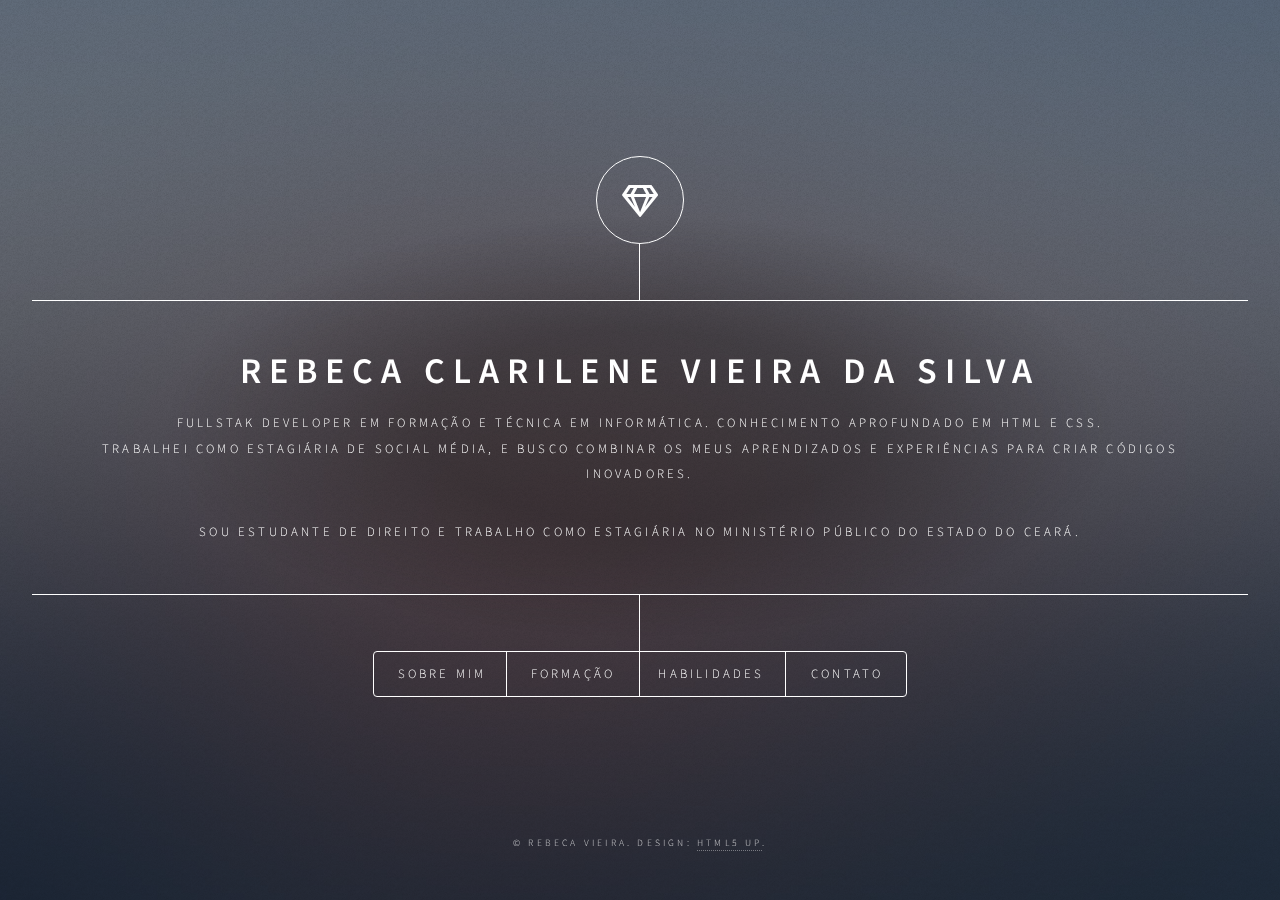
<file: index.html>
<!DOCTYPE HTML>
<!--
	Dimension by HTML5 UP
	html5up.net | @ajlkn
	Free for personal and commercial use under the CCA 3.0 license (html5up.net/license)
-->
<html>
	<head>
		<title>Rebeca Vieira - Developer</title>
		<meta charset="utf-8" />
		<meta name="viewport" content="width=device-width, initial-scale=1, user-scalable=no" />
		<link rel="stylesheet" href="assets/css/main.css" />
		<link rel="stylesheet" href="assets/css/style.css" />
		<noscript><link rel="stylesheet" href="assets/css/noscript.css" /></noscript>
	</head>
	<body class="is-preload">

		<!-- Wrapper -->
			<div id="wrapper">

				<!-- Header -->
					<header id="header">
						<div class="logo">
							<span class="icon fa-gem"></span>
							
						</div>
						<div class="content">
							<div class="inner">
								<h1>Rebeca Clarilene Vieira da Silva</h1>
								<p> Fullstak developer em formação e Técnica em Informática. Conhecimento aprofundado em HTML e CSS.<br>
									Trabalhei como estagiária de Social Média, e busco combinar os meus aprendizados e experiências para criar códigos inovadores.</p>
								<p> Sou estudante de Direito e Trabalho como estagiária no Ministério Público do Estado do Ceará.</p>
							</div>
						</div>
						<nav>
							<ul>
								<li><a href="#intro">Sobre mim</a></li>
								<li><a href="#work">Formação</a></li>
								<li><a href="#about">Habilidades</a></li>
								<li><a href="#contact">Contato</a></li>
								<!--<li><a href="#elements">Elements</a></li>-->
							</ul>
						</nav>
					</header>

				<!-- Main -->
					<div id="main">

						<!-- Intro -->
							<article id="intro">
								<h2 class="major">Sobre mim</h2>
								<span class="image main foto-about-section">
									<div>
										<img class="foto-about" src="images/oficial.jpg" alt="" /> 
									</div>
								</span>	
								<p>Meu nome é Rebeca Clarilene, moro em Fortaleza-CE, e tenho 22 anos. </p>
								<p>Sou estudante de Fullstak, e técnica em Informática. Tenho conhecimento em HTML, CSS e JS, e uma maior afinidade para o desenvolvimento em FrontEnd.</p><br>
								
							</article>

						<!-- Work -->
							<article id="work">
								<h2 class="major">Formação</h2>
								
								<ul>
									<li>Técnica em Informática-EEEP PAULO PETROLA</li>
									<P>2016-2018</P>
								</ul>
								<ul>
									<li>Desenvolvedora FULLSTACK-DIGITAL COLLEGE</li>
									<P>Em formação</P>
								</ul>
					
							</article>

						<!-- About -->
							<article id="about">
								<h2 class="major">Habilidades</h2>
								
								<ul>
									<li>HTML</li>
								</ul>
								<ul>
									<li>CSS</li>
								</ul>
						
						
							</article>

						<!-- Contact -->
							<article id="contact">
								<h2 class="major">Contato</h2>
								
								<ul class="icons">
					
									<li><a href="https://www.instagram.com/rebecavieirads/" target="_blank" class="icon brands fa-instagram"><span class="label">Instagram</span></a></li>
									<li><a href="https://github.com/Rebecavieira" target="_blank" class="icon brands fa-github"><span class="label">GitHub</span></a></li>
									<li><a href="https://github.com/Rebecavieira" target="_blank" class="icon brands fa-linkedin"><span class="label">Likedin</span></a></li>
								</ul>
							</article>

						<!-- Elements -->
							<article id="elements">
								<h2 class="major">Elements</h2>

								<section>
									<h3 class="major">Text</h3>
									<p>This is <b>bold</b> and this is <strong>strong</strong>. This is <i>italic</i> and this is <em>emphasized</em>.
									This is <sup>superscript</sup> text and this is <sub>subscript</sub> text.
									This is <u>underlined</u> and this is code: <code>for (;;) { ... }</code>. Finally, <a href="#">this is a link</a>.</p>
									<hr />
									<h2>Heading Level 2</h2>
									<h3>Heading Level 3</h3>
									<h4>Heading Level 4</h4>
									<h5>Heading Level 5</h5>
									<h6>Heading Level 6</h6>
									<hr />
									<h4>Blockquote</h4>
									<blockquote>Fringilla nisl. Donec accumsan interdum nisi, quis tincidunt felis sagittis eget tempus euismod. Vestibulum ante ipsum primis in faucibus vestibulum. Blandit adipiscing eu felis iaculis volutpat ac adipiscing accumsan faucibus. Vestibulum ante ipsum primis in faucibus lorem ipsum dolor sit amet nullam adipiscing eu felis.</blockquote>
									<h4>Preformatted</h4>
									<pre><code>i = 0;

while (!deck.isInOrder()) {
    print 'Iteration ' + i;
    deck.shuffle();
    i++;
}

print 'It took ' + i + ' iterations to sort the deck.';</code></pre>
								</section>

								<section>
									<h3 class="major">Lists</h3>

									<h4>Unordered</h4>
									<ul>
										<li>Dolor pulvinar etiam.</li>
										<li>Sagittis adipiscing.</li>
										<li>Felis enim feugiat.</li>
									</ul>

									<h4>Alternate</h4>
									<ul class="alt">
										<li>Dolor pulvinar etiam.</li>
										<li>Sagittis adipiscing.</li>
										<li>Felis enim feugiat.</li>
									</ul>

									<h4>Ordered</h4>
									<ol>
										<li>Dolor pulvinar etiam.</li>
										<li>Etiam vel felis viverra.</li>
										<li>Felis enim feugiat.</li>
										<li>Dolor pulvinar etiam.</li>
										<li>Etiam vel felis lorem.</li>
										<li>Felis enim et feugiat.</li>
									</ol>
									<h4>Icons</h4>
									<ul class="icons">
										<li><a href="#" class="icon brands fa-twitter"><span class="label">Twitter</span></a></li>
										<li><a href="#" class="icon brands fa-facebook-f"><span class="label">Facebook</span></a></li>
										<li><a href="#" class="icon brands fa-instagram"><span class="label">Instagram</span></a></li>
										<li><a href="#" class="icon brands fa-github"><span class="label">Github</span></a></li>
									</ul>

									<h4>Actions</h4>
									<ul class="actions">
										<li><a href="#" class="button primary">Default</a></li>
										<li><a href="#" class="button">Default</a></li>
									</ul>
									<ul class="actions stacked">
										<li><a href="#" class="button primary">Default</a></li>
										<li><a href="#" class="button">Default</a></li>
									</ul>
								</section>

								<section>
									<h3 class="major">Table</h3>
									<h4>Default</h4>
									<div class="table-wrapper">
										<table>
											<thead>
												<tr>
													<th>Name</th>
													<th>Description</th>
													<th>Price</th>
												</tr>
											</thead>
											<tbody>
												<tr>
													<td>Item One</td>
													<td>Ante turpis integer aliquet porttitor.</td>
													<td>29.99</td>
												</tr>
												<tr>
													<td>Item Two</td>
													<td>Vis ac commodo adipiscing arcu aliquet.</td>
													<td>19.99</td>
												</tr>
												<tr>
													<td>Item Three</td>
													<td> Morbi faucibus arcu accumsan lorem.</td>
													<td>29.99</td>
												</tr>
												<tr>
													<td>Item Four</td>
													<td>Vitae integer tempus condimentum.</td>
													<td>19.99</td>
												</tr>
												<tr>
													<td>Item Five</td>
													<td>Ante turpis integer aliquet porttitor.</td>
													<td>29.99</td>
												</tr>
											</tbody>
											<tfoot>
												<tr>
													<td colspan="2"></td>
													<td>100.00</td>
												</tr>
											</tfoot>
										</table>
									</div>

									<h4>Alternate</h4>
									<div class="table-wrapper">
										<table class="alt">
											<thead>
												<tr>
													<th>Name</th>
													<th>Description</th>
													<th>Price</th>
												</tr>
											</thead>
											<tbody>
												<tr>
													<td>Item One</td>
													<td>Ante turpis integer aliquet porttitor.</td>
													<td>29.99</td>
												</tr>
												<tr>
													<td>Item Two</td>
													<td>Vis ac commodo adipiscing arcu aliquet.</td>
													<td>19.99</td>
												</tr>
												<tr>
													<td>Item Three</td>
													<td> Morbi faucibus arcu accumsan lorem.</td>
													<td>29.99</td>
												</tr>
												<tr>
													<td>Item Four</td>
													<td>Vitae integer tempus condimentum.</td>
													<td>19.99</td>
												</tr>
												<tr>
													<td>Item Five</td>
													<td>Ante turpis integer aliquet porttitor.</td>
													<td>29.99</td>
												</tr>
											</tbody>
											<tfoot>
												<tr>
													<td colspan="2"></td>
													<td>100.00</td>
												</tr>
											</tfoot>
										</table>
									</div>
								</section>

								<section>
									<h3 class="major">Buttons</h3>
									<ul class="actions">
										<li><a href="#" class="button primary">Primary</a></li>
										<li><a href="#" class="button">Default</a></li>
									</ul>
									<ul class="actions">
										<li><a href="#" class="button">Default</a></li>
										<li><a href="#" class="button small">Small</a></li>
									</ul>
									<ul class="actions">
										<li><a href="#" class="button primary icon solid fa-download">Icon</a></li>
										<li><a href="#" class="button icon solid fa-download">Icon</a></li>
									</ul>
									<ul class="actions">
										<li><span class="button primary disabled">Disabled</span></li>
										<li><span class="button disabled">Disabled</span></li>
									</ul>
								</section>

								<section>
									<h3 class="major">Form</h3>
									<form method="post" action="#">
										<div class="fields">
											<div class="field half">
												<label for="demo-name">Name</label>
												<input type="text" name="demo-name" id="demo-name" value="" placeholder="Jane Doe" />
											</div>
											<div class="field half">
												<label for="demo-email">Email</label>
												<input type="email" name="demo-email" id="demo-email" value="" placeholder="jane@untitled.tld" />
											</div>
											<div class="field">
												<label for="demo-category">Category</label>
												<select name="demo-category" id="demo-category">
													<option value="">-</option>
													<option value="1">Manufacturing</option>
													<option value="1">Shipping</option>
													<option value="1">Administration</option>
													<option value="1">Human Resources</option>
												</select>
											</div>
											<div class="field half">
												<input type="radio" id="demo-priority-low" name="demo-priority" checked>
												<label for="demo-priority-low">Low</label>
											</div>
											<div class="field half">
												<input type="radio" id="demo-priority-high" name="demo-priority">
												<label for="demo-priority-high">High</label>
											</div>
											<div class="field half">
												<input type="checkbox" id="demo-copy" name="demo-copy">
												<label for="demo-copy">Email me a copy</label>
											</div>
											<div class="field half">
												<input type="checkbox" id="demo-human" name="demo-human" checked>
												<label for="demo-human">Not a robot</label>
											</div>
											<div class="field">
												<label for="demo-message">Message</label>
												<textarea name="demo-message" id="demo-message" placeholder="Enter your message" rows="6"></textarea>
											</div>
										</div>
										<ul class="actions">
											<li><input type="submit" value="Send Message" class="primary" /></li>
											<li><input type="reset" value="Reset" /></li>
										</ul>
									</form>
								</section>

							</article>

					</div>

				<!-- Footer -->
					<footer id="footer">
						<p class="copyright">&copy; Rebeca Vieira. Design: <a href="https://html5up.net">HTML5 UP</a>.</p>
					</footer>

			</div>

		<!-- BG -->
			<div id="bg"></div>

		<!-- Scripts -->
			<script src="assets/js/jquery.min.js"></script>
			<script src="assets/js/browser.min.js"></script>
			<script src="assets/js/breakpoints.min.js"></script>
			<script src="assets/js/util.js"></script>
			<script src="assets/js/main.js"></script>

	</body>
</html>
</file>
<file: assets/css/style.css>
.foto-about{
    border-radius: 100% !important;
    
    width: 200px;
    height: 200px;
}

.foto-about-section{
    display: flex;
    justify-content: center;
}

.foto-about-section div{
    width: 35%;
    margin: auto;
}
</file>
<file: assets/css/noscript.css>
/*
	Dimension by HTML5 UP
	html5up.net | @ajlkn
	Free for personal and commercial use under the CCA 3.0 license (html5up.net/license)
*/

/* BG */

	body.is-preload #bg:before {
		background-color: transparent;
	}

/* Header */

	body.is-preload #header {
		-moz-filter: none;
		-webkit-filter: none;
		-ms-filter: none;
		filter: none;
	}

		body.is-preload #header > * {
			opacity: 1;
		}

		body.is-preload #header .content .inner {
			max-height: none;
			padding: 3rem 2rem;
			opacity: 1;
		}

/* Main */

	#main article {
		opacity: 1;
		margin: 4rem 0 0 0;
	}
</file>
<file: assets/css/main.css>
@import url(fontawesome-all.min.css);
@import url("https://fonts.googleapis.com/css?family=Source+Sans+Pro:300italic,600italic,300,600");

/*
	Dimension by HTML5 UP
	html5up.net | @ajlkn
	Free for personal and commercial use under the CCA 3.0 license (html5up.net/license)
*/

html, body, div, span, applet, object,
iframe, h1, h2, h3, h4, h5, h6, p, blockquote,
pre, a, abbr, acronym, address, big, cite,
code, del, dfn, em, img, ins, kbd, q, s, samp,
small, strike, strong, sub, sup, tt, var, b,
u, i, center, dl, dt, dd, ol, ul, li, fieldset,
form, label, legend, table, caption, tbody,
tfoot, thead, tr, th, td, article, aside,
canvas, details, embed, figure, figcaption,
footer, header, hgroup, menu, nav, output, ruby,
section, summary, time, mark, audio, video {
	margin: 0;
	padding: 0;
	border: 0;
	font-size: 100%;
	font: inherit;
	vertical-align: baseline;}

article, aside, details, figcaption, figure,
footer, header, hgroup, menu, nav, section {
	display: block;}

body {
	line-height: 1;
}

ol, ul {
	list-style: none;
}

blockquote, q {
	quotes: none;
}

	blockquote:before, blockquote:after, q:before, q:after {
		content: '';
		content: none;
	}

table {
	border-collapse: collapse;
	border-spacing: 0;
}

body {
	-webkit-text-size-adjust: none;
}

mark {
	background-color: transparent;
	color: inherit;
}

input::-moz-focus-inner {
	border: 0;
	padding: 0;
}

input, select, textarea {
	-moz-appearance: none;
	-webkit-appearance: none;
	-ms-appearance: none;
	appearance: none;
}

/* Basic */

	@-ms-viewport {
		width: device-width;
	}

	@media screen and (max-width: 480px) {

		html, body {
			min-width: 320px;
		}

	}

	html {
		box-sizing: border-box;
	}

	*, *:before, *:after {
		box-sizing: inherit;
	}

	body {
		background: #1b1f22;
	}

		body.is-preload *, body.is-preload *:before, body.is-preload *:after {
			-moz-animation: none !important;
			-webkit-animation: none !important;
			-ms-animation: none !important;
			animation: none !important;
			-moz-transition: none !important;
			-webkit-transition: none !important;
			-ms-transition: none !important;
			transition: none !important;
		}

/* Type */

	html {
		font-size: 16pt;
	}

		@media screen and (max-width: 1680px) {

			html {
				font-size: 12pt;
			}

		}

		@media screen and (max-width: 736px) {

			html {
				font-size: 11pt;
			}

		}

		@media screen and (max-width: 360px) {

			html {
				font-size: 10pt;
			}

		}

	body, input, select, textarea {
		color: #ffffff;
		font-family: "Source Sans Pro", sans-serif;
		font-weight: 300;
		font-size: 1rem;
		line-height: 1.65;
	}

	a {
		-moz-transition: color 0.2s ease-in-out, background-color 0.2s ease-in-out, border-bottom-color 0.2s ease-in-out;
		-webkit-transition: color 0.2s ease-in-out, background-color 0.2s ease-in-out, border-bottom-color 0.2s ease-in-out;
		-ms-transition: color 0.2s ease-in-out, background-color 0.2s ease-in-out, border-bottom-color 0.2s ease-in-out;
		transition: color 0.2s ease-in-out, background-color 0.2s ease-in-out, border-bottom-color 0.2s ease-in-out;
		border-bottom: dotted 1px rgba(255, 255, 255, 0.5);
		text-decoration: none;
		color: inherit;
	}

		a:hover {
			border-bottom-color: transparent;
		}

	strong, b {
		color: #ffffff;
		font-weight: 600;
	}

	em, i {
		font-style: italic;
	}

	p {
		margin: 0 0 2rem 0;
	}

	h1, h2, h3, h4, h5, h6 {
		color: #ffffff;
		font-weight: 600;
		line-height: 1.5;
		margin: 0 0 1rem 0;
		text-transform: uppercase;
		letter-spacing: 0.2rem;
	}

		h1 a, h2 a, h3 a, h4 a, h5 a, h6 a {
			color: inherit;
			text-decoration: none;
		}

		h1.major, h2.major, h3.major, h4.major, h5.major, h6.major {
			border-bottom: solid 1px #ffffff;
			width: -moz-max-content;
			width: -webkit-max-content;
			width: -ms-max-content;
			width: max-content;
			padding-bottom: 0.5rem;
			margin: 0 0 2rem 0;
		}

	h1 {
		font-size: 2.25rem;
		line-height: 1.3;
		letter-spacing: 0.5rem;
	}

	h2 {
		font-size: 1.5rem;
		line-height: 1.4;
		letter-spacing: 0.5rem;
	}

	h3 {
		font-size: 1rem;
	}

	h4 {
		font-size: 0.8rem;
	}

	h5 {
		font-size: 0.7rem;
	}

	h6 {
		font-size: 0.6rem;
	}

	@media screen and (max-width: 736px) {

		h1 {
			font-size: 1.75rem;
			line-height: 1.4;
		}

		h2 {
			font-size: 1.25em;
			line-height: 1.5;
		}

	}

	sub {
		font-size: 0.8rem;
		position: relative;
		top: 0.5rem;
	}

	sup {
		font-size: 0.8rem;
		position: relative;
		top: -0.5rem;
	}

	blockquote {
		border-left: solid 4px #ffffff;
		font-style: italic;
		margin: 0 0 2rem 0;
		padding: 0.5rem 0 0.5rem 2rem;
	}

	code {
		background: rgba(255, 255, 255, 0.075);
		border-radius: 4px;
		font-family: "Courier New", monospace;
		font-size: 0.9rem;
		margin: 0 0.25rem;
		padding: 0.25rem 0.65rem;
	}

	pre {
		-webkit-overflow-scrolling: touch;
		font-family: "Courier New", monospace;
		font-size: 0.9rem;
		margin: 0 0 2rem 0;
	}

		pre code {
			display: block;
			line-height: 1.75;
			padding: 1rem 1.5rem;
			overflow-x: auto;
		}

	hr {
		border: 0;
		border-bottom: solid 1px #ffffff;
		margin: 2.75rem 0;
	}

	.align-left {
		text-align: left;
	}

	.align-center {
		text-align: center;
	}

	.align-right {
		text-align: right;
	}

/* Form */

	form {
		margin: 0 0 2rem 0;
	}

		form > :last-child {
			margin-bottom: 0;
		}

		form > .fields {
			display: -moz-flex;
			display: -webkit-flex;
			display: -ms-flex;
			display: flex;
			-moz-flex-wrap: wrap;
			-webkit-flex-wrap: wrap;
			-ms-flex-wrap: wrap;
			flex-wrap: wrap;
			width: calc(100% + 3rem);
			margin: -1.5rem 0 2rem -1.5rem;
		}

			form > .fields > .field {
				-moz-flex-grow: 0;
				-webkit-flex-grow: 0;
				-ms-flex-grow: 0;
				flex-grow: 0;
				-moz-flex-shrink: 0;
				-webkit-flex-shrink: 0;
				-ms-flex-shrink: 0;
				flex-shrink: 0;
				padding: 1.5rem 0 0 1.5rem;
				width: calc(100% - 1.5rem);
			}

				form > .fields > .field.half {
					width: calc(50% - 0.75rem);
				}

				form > .fields > .field.third {
					width: calc(100%/3 - 0.5rem);
				}

				form > .fields > .field.quarter {
					width: calc(25% - 0.375rem);
				}

		@media screen and (max-width: 480px) {

			form > .fields {
				width: calc(100% + 3rem);
				margin: -1.5rem 0 2rem -1.5rem;
			}

				form > .fields > .field {
					padding: 1.5rem 0 0 1.5rem;
					width: calc(100% - 1.5rem);
				}

					form > .fields > .field.half {
						width: calc(100% - 1.5rem);
					}

					form > .fields > .field.third {
						width: calc(100% - 1.5rem);
					}

					form > .fields > .field.quarter {
						width: calc(100% - 1.5rem);
					}

		}

	label {
		color: #ffffff;
		display: block;
		font-size: 0.8rem;
		font-weight: 300;
		letter-spacing: 0.2rem;
		line-height: 1.5;
		margin: 0 0 1rem 0;
		text-transform: uppercase;
	}

	input[type="text"],
	input[type="password"],
	input[type="email"],
	input[type="tel"],
	select,
	textarea {
		-moz-appearance: none;
		-webkit-appearance: none;
		-ms-appearance: none;
		appearance: none;
		-moz-transition: border-color 0.2s ease-in-out, box-shadow 0.2s ease-in-out, background-color 0.2s ease-in-out;
		-webkit-transition: border-color 0.2s ease-in-out, box-shadow 0.2s ease-in-out, background-color 0.2s ease-in-out;
		-ms-transition: border-color 0.2s ease-in-out, box-shadow 0.2s ease-in-out, background-color 0.2s ease-in-out;
		transition: border-color 0.2s ease-in-out, box-shadow 0.2s ease-in-out, background-color 0.2s ease-in-out;
		background-color: transparent;
		border-radius: 4px;
		border: solid 1px #ffffff;
		color: inherit;
		display: block;
		outline: 0;
		padding: 0 1rem;
		text-decoration: none;
		width: 100%;
	}

		input[type="text"]:invalid,
		input[type="password"]:invalid,
		input[type="email"]:invalid,
		input[type="tel"]:invalid,
		select:invalid,
		textarea:invalid {
			box-shadow: none;
		}

		input[type="text"]:focus,
		input[type="password"]:focus,
		input[type="email"]:focus,
		input[type="tel"]:focus,
		select:focus,
		textarea:focus {
			background: rgba(255, 255, 255, 0.075);
			border-color: #ffffff;
			box-shadow: 0 0 0 1px #ffffff;
		}

	select {
		background-image: url("data:image/svg+xml;charset=utf8,%3Csvg xmlns='http://www.w3.org/2000/svg' width='40' height='40' preserveAspectRatio='none' viewBox='0 0 40 40'%3E%3Cpath d='M9.4,12.3l10.4,10.4l10.4-10.4c0.2-0.2,0.5-0.4,0.9-0.4c0.3,0,0.6,0.1,0.9,0.4l3.3,3.3c0.2,0.2,0.4,0.5,0.4,0.9 c0,0.4-0.1,0.6-0.4,0.9L20.7,31.9c-0.2,0.2-0.5,0.4-0.9,0.4c-0.3,0-0.6-0.1-0.9-0.4L4.3,17.3c-0.2-0.2-0.4-0.5-0.4-0.9 c0-0.4,0.1-0.6,0.4-0.9l3.3-3.3c0.2-0.2,0.5-0.4,0.9-0.4S9.1,12.1,9.4,12.3z' fill='%23ffffff' /%3E%3C/svg%3E");
		background-size: 1.25rem;
		background-repeat: no-repeat;
		background-position: calc(100% - 1rem) center;
		height: 2.75rem;
		padding-right: 2.75rem;
		text-overflow: ellipsis;
	}

		select option {
			color: #ffffff;
			background: #1b1f22;
		}

		select:focus::-ms-value {
			background-color: transparent;
		}

		select::-ms-expand {
			display: none;
		}

	input[type="text"],
	input[type="password"],
	input[type="email"],
	select {
		height: 2.75rem;
	}

	textarea {
		padding: 0.75rem 1rem;
	}

	input[type="checkbox"],
	input[type="radio"] {
		-moz-appearance: none;
		-webkit-appearance: none;
		-ms-appearance: none;
		appearance: none;
		display: block;
		float: left;
		margin-right: -2rem;
		opacity: 0;
		width: 1rem;
		z-index: -1;
	}

		input[type="checkbox"] + label,
		input[type="radio"] + label {
			text-decoration: none;
			-moz-user-select: none;
			-webkit-user-select: none;
			-ms-user-select: none;
			user-select: none;
			color: #ffffff;
			cursor: pointer;
			display: inline-block;
			font-size: 0.8rem;
			font-weight: 300;
			margin: 0 0 0.5rem 0;
			padding-left: 2.65rem;
			padding-right: 0.75rem;
			position: relative;
		}

			input[type="checkbox"] + label:before,
			input[type="radio"] + label:before {
				-moz-osx-font-smoothing: grayscale;
				-webkit-font-smoothing: antialiased;
				display: inline-block;
				font-style: normal;
				font-variant: normal;
				text-rendering: auto;
				line-height: 1;
				text-transform: none !important;
				font-family: 'Font Awesome 5 Free';
				font-weight: 900;
			}

			input[type="checkbox"] + label:before,
			input[type="radio"] + label:before {
				-moz-transition: border-color 0.2s ease-in-out, box-shadow 0.2s ease-in-out, background-color 0.2s ease-in-out;
				-webkit-transition: border-color 0.2s ease-in-out, box-shadow 0.2s ease-in-out, background-color 0.2s ease-in-out;
				-ms-transition: border-color 0.2s ease-in-out, box-shadow 0.2s ease-in-out, background-color 0.2s ease-in-out;
				transition: border-color 0.2s ease-in-out, box-shadow 0.2s ease-in-out, background-color 0.2s ease-in-out;
				border-radius: 4px;
				border: solid 1px #ffffff;
				content: '';
				display: inline-block;
				height: 1.65rem;
				left: 0;
				line-height: 1.65rem;
				position: absolute;
				text-align: center;
				top: -0.15rem;
				width: 1.65rem;
			}

		input[type="checkbox"]:checked + label:before,
		input[type="radio"]:checked + label:before {
			background: #ffffff !important;
			border-color: #ffffff !important;
			color: #1b1f22;
			content: '\f00c';
		}

		input[type="checkbox"]:focus + label:before,
		input[type="radio"]:focus + label:before {
			background: rgba(255, 255, 255, 0.075);
			border-color: #ffffff;
			box-shadow: 0 0 0 1px #ffffff;
		}

	input[type="checkbox"] + label:before {
		border-radius: 4px;
	}

	input[type="radio"] + label:before {
		border-radius: 100%;
	}

	::-webkit-input-placeholder {
		color: rgba(255, 255, 255, 0.5) !important;
		opacity: 1.0;
	}

	:-moz-placeholder {
		color: rgba(255, 255, 255, 0.5) !important;
		opacity: 1.0;
	}

	::-moz-placeholder {
		color: rgba(255, 255, 255, 0.5) !important;
		opacity: 1.0;
	}

	:-ms-input-placeholder {
		color: rgba(255, 255, 255, 0.5) !important;
		opacity: 1.0;
	}

	.formerize-placeholder {
		color: rgba(255, 255, 255, 0.5) !important;
		opacity: 1.0;
	}

/* Box */

	.box {
		border-radius: 4px;
		border: solid 1px #ffffff;
		margin-bottom: 2rem;
		padding: 1.5em;
	}

		.box > :last-child,
		.box > :last-child > :last-child,
		.box > :last-child > :last-child > :last-child {
			margin-bottom: 0;
		}

		.box.alt {
			border: 0;
			border-radius: 0;
			padding: 0;
		}

/* Icon */

	.icon {
		text-decoration: none;
		border-bottom: none;
		position: relative;
	}

		.icon:before {
			-moz-osx-font-smoothing: grayscale;
			-webkit-font-smoothing: antialiased;
			display: inline-block;
			font-style: normal;
			font-variant: normal;
			text-rendering: auto;
			line-height: 1;
			text-transform: none !important;
			font-family: 'Font Awesome 5 Free';
			font-weight: 400;
		}

		.icon > .label {
			display: none;
		}

		.icon:before {
			line-height: inherit;
		}

		.icon.solid:before {
			font-weight: 900;
		}

		.icon.brands:before {
			font-family: 'Font Awesome 5 Brands';
		}

/* Image */

	.image {
		border-radius: 4px;
		border: 0;
		display: inline-block;
		position: relative;
	}

		.image:before {
			pointer-events: none;
			background-image: url("../../images/overlay.png");
			background-color: rgba(19, 21, 25, 0.5);
			border-radius: 4px;
			content: '';
			display: block;
			height: 100%;
			left: 0;
			opacity: 0.5;
			position: absolute;
			top: 0;
			width: 100%;
		}

		.image img {
			border-radius: 4px;
			display: block;
		}

		.image.left, .image.right {
			max-width: 40%;
		}

			.image.left img, .image.right img {
				width: 100%;
			}

		.image.left {
			float: left;
			padding: 0 1.5em 1em 0;
			top: 0.25em;
		}

		.image.right {
			float: right;
			padding: 0 0 1em 1.5em;
			top: 0.25em;
		}

		.image.fit {
			display: block;
			margin: 0 0 2rem 0;
			width: 100%;
		}

			.image.fit img {
				width: 100%;
			}

		.image.main {
			display: block;
			margin: 2.5rem 0;
			width: 100%;
			
		}

			.image.main img {
				width: 100%;
				
			}

		@media screen and (max-width: 736px) {

			.image.main {
				margin: 2rem 0;
			}

		}

		@media screen and (max-width: 480px) {

			.image.main {
				margin: 1.5rem 0;
			}

		}

/* List */

	ol {
		list-style: decimal;
		margin: 0 0 2rem 0;
		padding-left: 1.25em;
	}

		ol li {
			padding-left: 0.25em;
		}

	ul {
		list-style: disc;
		margin: 0 0 2rem 0;
		padding-left: 1em;
	}

		ul li {
			padding-left: 0.5em;
		}

		ul.alt {
			list-style: none;
			padding-left: 0;
		}

			ul.alt li {
				border-top: solid 1px #ffffff;
				padding: 0.5em 0;
			}

				ul.alt li:first-child {
					border-top: 0;
					padding-top: 0;
				}

	dl {
		margin: 0 0 2rem 0;
	}

		dl dt {
			display: block;
			font-weight: 600;
			margin: 0 0 1rem 0;
		}

		dl dd {
			margin-left: 2rem;
		}

/* Actions */

	ul.actions {
		display: -moz-flex;
		display: -webkit-flex;
		display: -ms-flex;
		display: flex;
		cursor: default;
		list-style: none;
		margin-left: -1rem;
		padding-left: 0;
	}

		ul.actions li {
			padding: 0 0 0 1rem;
			vertical-align: middle;
		}

		ul.actions.special {
			-moz-justify-content: center;
			-webkit-justify-content: center;
			-ms-justify-content: center;
			justify-content: center;
			width: 100%;
			margin-left: 0;
		}

			ul.actions.special li:first-child {
				padding-left: 0;
			}

		ul.actions.stacked {
			-moz-flex-direction: column;
			-webkit-flex-direction: column;
			-ms-flex-direction: column;
			flex-direction: column;
			margin-left: 0;
		}

			ul.actions.stacked li {
				padding: 1.3rem 0 0 0;
			}

				ul.actions.stacked li:first-child {
					padding-top: 0;
				}

		ul.actions.fit {
			width: calc(100% + 1rem);
		}

			ul.actions.fit li {
				-moz-flex-grow: 1;
				-webkit-flex-grow: 1;
				-ms-flex-grow: 1;
				flex-grow: 1;
				-moz-flex-shrink: 1;
				-webkit-flex-shrink: 1;
				-ms-flex-shrink: 1;
				flex-shrink: 1;
				width: 100%;
			}

				ul.actions.fit li > * {
					width: 100%;
				}

			ul.actions.fit.stacked {
				width: 100%;
			}

		@media screen and (max-width: 480px) {

			ul.actions:not(.fixed) {
				-moz-flex-direction: column;
				-webkit-flex-direction: column;
				-ms-flex-direction: column;
				flex-direction: column;
				margin-left: 0;
				width: 100% !important;
			}

				ul.actions:not(.fixed) li {
					-moz-flex-grow: 1;
					-webkit-flex-grow: 1;
					-ms-flex-grow: 1;
					flex-grow: 1;
					-moz-flex-shrink: 1;
					-webkit-flex-shrink: 1;
					-ms-flex-shrink: 1;
					flex-shrink: 1;
					padding: 1rem 0 0 0;
					text-align: center;
					width: 100%;
				}

					ul.actions:not(.fixed) li > * {
						width: 100%;
					}

					ul.actions:not(.fixed) li:first-child {
						padding-top: 0;
					}

					ul.actions:not(.fixed) li input[type="submit"],
					ul.actions:not(.fixed) li input[type="reset"],
					ul.actions:not(.fixed) li input[type="button"],
					ul.actions:not(.fixed) li button,
					ul.actions:not(.fixed) li .button {
						width: 100%;
					}

						ul.actions:not(.fixed) li input[type="submit"].icon:before,
						ul.actions:not(.fixed) li input[type="reset"].icon:before,
						ul.actions:not(.fixed) li input[type="button"].icon:before,
						ul.actions:not(.fixed) li button.icon:before,
						ul.actions:not(.fixed) li .button.icon:before {
							margin-left: -0.5em;
						}

		}

/* Icons */

	ul.icons {
		cursor: default;
		list-style: none;
		padding-left: 0;
	}

		ul.icons li {
			display: inline-block;
			padding: 0 0.75em 0 0;
		}

			ul.icons li:last-child {
				padding-right: 0;
			}

			ul.icons li a {
				border-radius: 100%;
				box-shadow: inset 0 0 0 1px #ffffff;
				display: inline-block;
				height: 2.25rem;
				line-height: 2.25rem;
				text-align: center;
				width: 2.25rem;
			}

				ul.icons li a:hover {
					background-color: rgba(255, 255, 255, 0.075);
				}

				ul.icons li a:active {
					background-color: rgba(255, 255, 255, 0.175);
				}

/* Table */

	.table-wrapper {
		-webkit-overflow-scrolling: touch;
		overflow-x: auto;
	}

	table {
		margin: 0 0 2rem 0;
		width: 100%;
	}

		table tbody tr {
			border: solid 1px #ffffff;
			border-left: 0;
			border-right: 0;
		}

			table tbody tr:nth-child(2n + 1) {
				background-color: rgba(255, 255, 255, 0.075);
			}

		table td {
			padding: 0.75em 0.75em;
		}

		table th {
			color: #ffffff;
			font-size: 0.9em;
			font-weight: 600;
			padding: 0 0.75em 0.75em 0.75em;
			text-align: left;
		}

		table thead {
			border-bottom: solid 2px #ffffff;
		}

		table tfoot {
			border-top: solid 2px #ffffff;
		}

		table.alt {
			border-collapse: separate;
		}

			table.alt tbody tr td {
				border: solid 1px #ffffff;
				border-left-width: 0;
				border-top-width: 0;
			}

				table.alt tbody tr td:first-child {
					border-left-width: 1px;
				}

			table.alt tbody tr:first-child td {
				border-top-width: 1px;
			}

			table.alt thead {
				border-bottom: 0;
			}

			table.alt tfoot {
				border-top: 0;
			}

/* Button */

	input[type="submit"],
	input[type="reset"],
	input[type="button"],
	button,
	.button {
		-moz-appearance: none;
		-webkit-appearance: none;
		-ms-appearance: none;
		appearance: none;
		-moz-transition: background-color 0.2s ease-in-out, color 0.2s ease-in-out;
		-webkit-transition: background-color 0.2s ease-in-out, color 0.2s ease-in-out;
		-ms-transition: background-color 0.2s ease-in-out, color 0.2s ease-in-out;
		transition: background-color 0.2s ease-in-out, color 0.2s ease-in-out;
		background-color: transparent;
		border-radius: 4px;
		border: 0;
		box-shadow: inset 0 0 0 1px #ffffff;
		color: #ffffff !important;
		cursor: pointer;
		display: inline-block;
		font-size: 0.8rem;
		font-weight: 300;
		height: 2.75rem;
		letter-spacing: 0.2rem;
		line-height: 2.75rem;
		outline: 0;
		padding: 0 1.25rem 0 1.35rem;
		text-align: center;
		text-decoration: none;
		text-transform: uppercase;
		white-space: nowrap;
	}

		input[type="submit"]:hover,
		input[type="reset"]:hover,
		input[type="button"]:hover,
		button:hover,
		.button:hover {
			background-color: rgba(255, 255, 255, 0.075);
		}

		input[type="submit"]:active,
		input[type="reset"]:active,
		input[type="button"]:active,
		button:active,
		.button:active {
			background-color: rgba(255, 255, 255, 0.175);
		}

		input[type="submit"].icon:before,
		input[type="reset"].icon:before,
		input[type="button"].icon:before,
		button.icon:before,
		.button.icon:before {
			margin-right: 0.5em;
		}

		input[type="submit"].fit,
		input[type="reset"].fit,
		input[type="button"].fit,
		button.fit,
		.button.fit {
			width: 100%;
		}

		input[type="submit"].small,
		input[type="reset"].small,
		input[type="button"].small,
		button.small,
		.button.small {
			font-size: 0.6rem;
			height: 2.0625rem;
			line-height: 2.0625rem;
		}

		input[type="submit"].primary,
		input[type="reset"].primary,
		input[type="button"].primary,
		button.primary,
		.button.primary {
			background-color: #ffffff;
			color: #1b1f22 !important;
			font-weight: 600;
		}

		input[type="submit"].disabled, input[type="submit"]:disabled,
		input[type="reset"].disabled,
		input[type="reset"]:disabled,
		input[type="button"].disabled,
		input[type="button"]:disabled,
		button.disabled,
		button:disabled,
		.button.disabled,
		.button:disabled {
			pointer-events: none;
			cursor: default;
			opacity: 0.25;
		}

	input[type="submit"],
	input[type="reset"],
	input[type="button"],
	button {
		line-height: calc(2.75rem - 2px);
	}

/* BG */

	#bg {
		-moz-transform: scale(1.0);
		-webkit-transform: scale(1.0);
		-ms-transform: scale(1.0);
		transform: scale(1.0);
		-webkit-backface-visibility: hidden;
		position: fixed;
		top: 0;
		left: 0;
		width: 100%;
		height: 100vh;
		z-index: 1;
	}

		#bg:before, #bg:after {
			content: '';
			display: block;
			position: absolute;
			top: 0;
			left: 0;
			width: 100%;
			height: 100%;
		}

		#bg:before {
			-moz-transition: background-color 2.5s ease-in-out;
			-webkit-transition: background-color 2.5s ease-in-out;
			-ms-transition: background-color 2.5s ease-in-out;
			transition: background-color 2.5s ease-in-out;
			-moz-transition-delay: 0.75s;
			-webkit-transition-delay: 0.75s;
			-ms-transition-delay: 0.75s;
			transition-delay: 0.75s;
			background-image: linear-gradient(to top, rgba(19, 21, 25, 0.5), rgba(19, 21, 25, 0.5)), url("../../images/overlay.png");
			background-size: auto,
 256px 256px;
			background-position: center,
 center;
			background-repeat: no-repeat,
 repeat;
			z-index: 2;
		}

		#bg:after {
			-moz-transform: scale(1.125);
			-webkit-transform: scale(1.125);
			-ms-transform: scale(1.125);
			transform: scale(1.125);
			-moz-transition: -moz-transform 0.325s ease-in-out, -moz-filter 0.325s ease-in-out;
			-webkit-transition: -webkit-transform 0.325s ease-in-out, -webkit-filter 0.325s ease-in-out;
			-ms-transition: -ms-transform 0.325s ease-in-out, -ms-filter 0.325s ease-in-out;
			transition: transform 0.325s ease-in-out, filter 0.325s ease-in-out;
			background-image: url("../../images/bg.jpg");
			background-position: center;
			background-size: cover;
			background-repeat: no-repeat;
			z-index: 1;
		}

		body.is-article-visible #bg:after {
			-moz-transform: scale(1.0825);
			-webkit-transform: scale(1.0825);
			-ms-transform: scale(1.0825);
			transform: scale(1.0825);
			-moz-filter: blur(0.2rem);
			-webkit-filter: blur(0.2rem);
			-ms-filter: blur(0.2rem);
			filter: blur(0.2rem);
		}

		body.is-preload #bg:before {
			background-color: #000000;
		}

/* Wrapper */

	#wrapper {
		display: -moz-flex;
		display: -webkit-flex;
		display: -ms-flex;
		display: flex;
		-moz-flex-direction: column;
		-webkit-flex-direction: column;
		-ms-flex-direction: column;
		flex-direction: column;
		-moz-align-items: center;
		-webkit-align-items: center;
		-ms-align-items: center;
		align-items: center;
		-moz-justify-content: space-between;
		-webkit-justify-content: space-between;
		-ms-justify-content: space-between;
		justify-content: space-between;
		position: relative;
		min-height: 100vh;
		width: 100%;
		padding: 4rem 2rem;
		z-index: 3;
	}

		#wrapper:before {
			content: '';
			display: block;
		}

		@media screen and (max-width: 1680px) {

			#wrapper {
				padding: 3rem 2rem;
			}

		}

		@media screen and (max-width: 736px) {

			#wrapper {
				padding: 2rem 1rem;
			}

		}

		@media screen and (max-width: 480px) {

			#wrapper {
				padding: 1rem;
			}

		}

/* Header */

	#header {
		display: -moz-flex;
		display: -webkit-flex;
		display: -ms-flex;
		display: flex;
		-moz-flex-direction: column;
		-webkit-flex-direction: column;
		-ms-flex-direction: column;
		flex-direction: column;
		-moz-align-items: center;
		-webkit-align-items: center;
		-ms-align-items: center;
		align-items: center;
		-moz-transition: -moz-transform 0.325s ease-in-out, -moz-filter 0.325s ease-in-out, opacity 0.325s ease-in-out;
		-webkit-transition: -webkit-transform 0.325s ease-in-out, -webkit-filter 0.325s ease-in-out, opacity 0.325s ease-in-out;
		-ms-transition: -ms-transform 0.325s ease-in-out, -ms-filter 0.325s ease-in-out, opacity 0.325s ease-in-out;
		transition: transform 0.325s ease-in-out, filter 0.325s ease-in-out, opacity 0.325s ease-in-out;
		background-image: -moz-radial-gradient(rgba(0, 0, 0, 0.25) 25%, rgba(0, 0, 0, 0) 55%);
		background-image: -webkit-radial-gradient(rgba(0, 0, 0, 0.25) 25%, rgba(0, 0, 0, 0) 55%);
		background-image: -ms-radial-gradient(rgba(0, 0, 0, 0.25) 25%, rgba(0, 0, 0, 0) 55%);
		background-image: radial-gradient(rgba(0, 0, 0, 0.25) 25%, rgba(0, 0, 0, 0) 55%);
		max-width: 100%;
		text-align: center;
	}

		#header > * {
			-moz-transition: opacity 0.325s ease-in-out;
			-webkit-transition: opacity 0.325s ease-in-out;
			-ms-transition: opacity 0.325s ease-in-out;
			transition: opacity 0.325s ease-in-out;
			position: relative;
			margin-top: 3.5rem;
		}

			#header > *:before {
				content: '';
				display: block;
				position: absolute;
				top: calc(-3.5rem - 1px);
				left: calc(50% - 1px);
				width: 1px;
				height: calc(3.5rem + 1px);
				background: #ffffff;
			}

		#header > :first-child {
			margin-top: 0;
		}

			#header > :first-child:before {
				display: none;
			}

		#header .logo {
			width: 5.5rem;
			height: 5.5rem;
			line-height: 5.5rem;
			border: solid 1px #ffffff;
			border-radius: 100%;
		}

			#header .logo .icon:before {
				font-size: 2rem;
			}

		#header .content {
			border-style: solid;
			border-color: #ffffff;
			border-top-width: 1px;
			border-bottom-width: 1px;
			max-width: 100%;
		}

			#header .content .inner {
				-moz-transition: max-height 0.75s ease, padding 0.75s ease, opacity 0.325s ease-in-out;
				-webkit-transition: max-height 0.75s ease, padding 0.75s ease, opacity 0.325s ease-in-out;
				-ms-transition: max-height 0.75s ease, padding 0.75s ease, opacity 0.325s ease-in-out;
				transition: max-height 0.75s ease, padding 0.75s ease, opacity 0.325s ease-in-out;
				-moz-transition-delay: 0.25s;
				-webkit-transition-delay: 0.25s;
				-ms-transition-delay: 0.25s;
				transition-delay: 0.25s;
				padding: 3rem 2rem;
				max-height: 40rem;
				overflow: hidden;
			}

				#header .content .inner > :last-child {
					margin-bottom: 0;
				}

			#header .content p {
				text-transform: uppercase;
				letter-spacing: 0.2rem;
				font-size: 0.8rem;
				line-height: 2;
			}

		#header nav ul {
			display: -moz-flex;
			display: -webkit-flex;
			display: -ms-flex;
			display: flex;
			margin-bottom: 0;
			list-style: none;
			padding-left: 0;
			border: solid 1px #ffffff;
			border-radius: 4px;
		}

			#header nav ul li {
				padding-left: 0;
				border-left: solid 1px #ffffff;
			}

				#header nav ul li:first-child {
					border-left: 0;
				}

				#header nav ul li a {
					display: block;
					min-width: 7.5rem;
					height: 2.75rem;
					line-height: 2.75rem;
					padding: 0 1.25rem 0 1.45rem;
					text-transform: uppercase;
					letter-spacing: 0.2rem;
					font-size: 0.8rem;
					border-bottom: 0;
				}

					#header nav ul li a:hover {
						background-color: rgba(255, 255, 255, 0.075);
					}

					#header nav ul li a:active {
						background-color: rgba(255, 255, 255, 0.175);
					}

		#header nav.use-middle:after {
			content: '';
			display: block;
			position: absolute;
			top: 0;
			left: calc(50% - 1px);
			width: 1px;
			height: 100%;
			background: #ffffff;
		}

		#header nav.use-middle ul li.is-middle {
			border-left: 0;
		}

		body.is-article-visible #header {
			-moz-transform: scale(0.95);
			-webkit-transform: scale(0.95);
			-ms-transform: scale(0.95);
			transform: scale(0.95);
			-moz-filter: blur(0.1rem);
			-webkit-filter: blur(0.1rem);
			-ms-filter: blur(0.1rem);
			filter: blur(0.1rem);
			opacity: 0;
		}

		body.is-preload #header {
			-moz-filter: blur(0.125rem);
			-webkit-filter: blur(0.125rem);
			-ms-filter: blur(0.125rem);
			filter: blur(0.125rem);
		}

			body.is-preload #header > * {
				opacity: 0;
			}

			body.is-preload #header .content .inner {
				max-height: 0;
				padding-top: 0;
				padding-bottom: 0;
				opacity: 0;
			}

		@media screen and (max-width: 980px) {

			#header .content p br {
				display: none;
			}

		}

		@media screen and (max-width: 736px) {

			#header > * {
				margin-top: 2rem;
			}

				#header > *:before {
					top: calc(-2rem - 1px);
					height: calc(2rem + 1px);
				}

			#header .logo {
				width: 4.75rem;
				height: 4.75rem;
				line-height: 4.75rem;
			}

				#header .logo .icon:before {
					font-size: 1.75rem;
				}

			#header .content .inner {
				padding: 2.5rem 1rem;
			}

			#header .content p {
				line-height: 1.875;
			}

		}

		@media screen and (max-width: 480px) {

			#header {
				padding: 1.5rem 0;
			}

				#header .content .inner {
					padding: 2.5rem 0;
				}

				#header nav ul {
					-moz-flex-direction: column;
					-webkit-flex-direction: column;
					-ms-flex-direction: column;
					flex-direction: column;
					min-width: 10rem;
					max-width: 100%;
				}

					#header nav ul li {
						border-left: 0;
						border-top: solid 1px #ffffff;
					}

						#header nav ul li:first-child {
							border-top: 0;
						}

						#header nav ul li a {
							height: 3rem;
							line-height: 3rem;
							min-width: 0;
							width: 100%;
						}

				#header nav.use-middle:after {
					display: none;
				}

		}

/* Main */

	#main {
		-moz-flex-grow: 1;
		-webkit-flex-grow: 1;
		-ms-flex-grow: 1;
		flex-grow: 1;
		-moz-flex-shrink: 1;
		-webkit-flex-shrink: 1;
		-ms-flex-shrink: 1;
		flex-shrink: 1;
		display: -moz-flex;
		display: -webkit-flex;
		display: -ms-flex;
		display: flex;
		-moz-align-items: center;
		-webkit-align-items: center;
		-ms-align-items: center;
		align-items: center;
		-moz-justify-content: center;
		-webkit-justify-content: center;
		-ms-justify-content: center;
		justify-content: center;
		-moz-flex-direction: column;
		-webkit-flex-direction: column;
		-ms-flex-direction: column;
		flex-direction: column;
		position: relative;
		max-width: 100%;
		z-index: 3;
	}

		#main article {
			-moz-transform: translateY(0.25rem);
			-webkit-transform: translateY(0.25rem);
			-ms-transform: translateY(0.25rem);
			transform: translateY(0.25rem);
			-moz-transition: opacity 0.325s ease-in-out, -moz-transform 0.325s ease-in-out;
			-webkit-transition: opacity 0.325s ease-in-out, -webkit-transform 0.325s ease-in-out;
			-ms-transition: opacity 0.325s ease-in-out, -ms-transform 0.325s ease-in-out;
			transition: opacity 0.325s ease-in-out, transform 0.325s ease-in-out;
			padding: 4.5rem 2.5rem 1.5rem 2.5rem ;
			position: relative;
			width: 40rem;
			max-width: 100%;
			background-color: rgba(27, 31, 34, 0.85);
			border-radius: 4px;
			opacity: 0;
		}

			#main article.active {
				-moz-transform: translateY(0);
				-webkit-transform: translateY(0);
				-ms-transform: translateY(0);
				transform: translateY(0);
				opacity: 1;
			}

			#main article .close {
				display: block;
				position: absolute;
				top: 0;
				right: 0;
				width: 4rem;
				height: 4rem;
				cursor: pointer;
				text-indent: 4rem;
				overflow: hidden;
				white-space: nowrap;
			}

				#main article .close:before {
					-moz-transition: background-color 0.2s ease-in-out;
					-webkit-transition: background-color 0.2s ease-in-out;
					-ms-transition: background-color 0.2s ease-in-out;
					transition: background-color 0.2s ease-in-out;
					content: '';
					display: block;
					position: absolute;
					top: 0.75rem;
					left: 0.75rem;
					width: 2.5rem;
					height: 2.5rem;
					border-radius: 100%;
					background-position: center;
					background-image: url("data:image/svg+xml;charset=utf8,%3Csvg xmlns='http://www.w3.org/2000/svg' xmlns:xlink='http://www.w3.org/1999/xlink' width='20px' height='20px' viewBox='0 0 20 20' zoomAndPan='disable'%3E%3Cstyle%3Eline %7B stroke: %23ffffff%3B stroke-width: 1%3B %7D%3C/style%3E%3Cline x1='2' y1='2' x2='18' y2='18' /%3E%3Cline x1='18' y1='2' x2='2' y2='18' /%3E%3C/svg%3E");
					background-size: 20px 20px;
					background-repeat: no-repeat;
				}

				#main article .close:hover:before {
					background-color: rgba(255, 255, 255, 0.075);
				}

				#main article .close:active:before {
					background-color: rgba(255, 255, 255, 0.175);
				}

		@media screen and (max-width: 736px) {

			#main article {
				padding: 3.5rem 2rem 0.5rem 2rem ;
			}

				#main article .close:before {
					top: 0.875rem;
					left: 0.875rem;
					width: 2.25rem;
					height: 2.25rem;
					background-size: 14px 14px;
				}

		}

		@media screen and (max-width: 480px) {

			#main article {
				padding: 3rem 1.5rem 0.5rem 1.5rem ;
			}

		}

/* Footer */

	#footer {
		-moz-transition: -moz-transform 0.325s ease-in-out, -moz-filter 0.325s ease-in-out, opacity 0.325s ease-in-out;
		-webkit-transition: -webkit-transform 0.325s ease-in-out, -webkit-filter 0.325s ease-in-out, opacity 0.325s ease-in-out;
		-ms-transition: -ms-transform 0.325s ease-in-out, -ms-filter 0.325s ease-in-out, opacity 0.325s ease-in-out;
		transition: transform 0.325s ease-in-out, filter 0.325s ease-in-out, opacity 0.325s ease-in-out;
		width: 100%;
		max-width: 100%;
		margin-top: 2rem;
		text-align: center;
	}

		#footer .copyright {
			letter-spacing: 0.2rem;
			font-size: 0.6rem;
			opacity: 0.75;
			margin-bottom: 0;
			text-transform: uppercase;
		}

		body.is-article-visible #footer {
			-moz-transform: scale(0.95);
			-webkit-transform: scale(0.95);
			-ms-transform: scale(0.95);
			transform: scale(0.95);
			-moz-filter: blur(0.1rem);
			-webkit-filter: blur(0.1rem);
			-ms-filter: blur(0.1rem);
			filter: blur(0.1rem);
			opacity: 0;
		}

		body.is-preload #footer {
			opacity: 0;
		}
</file>
